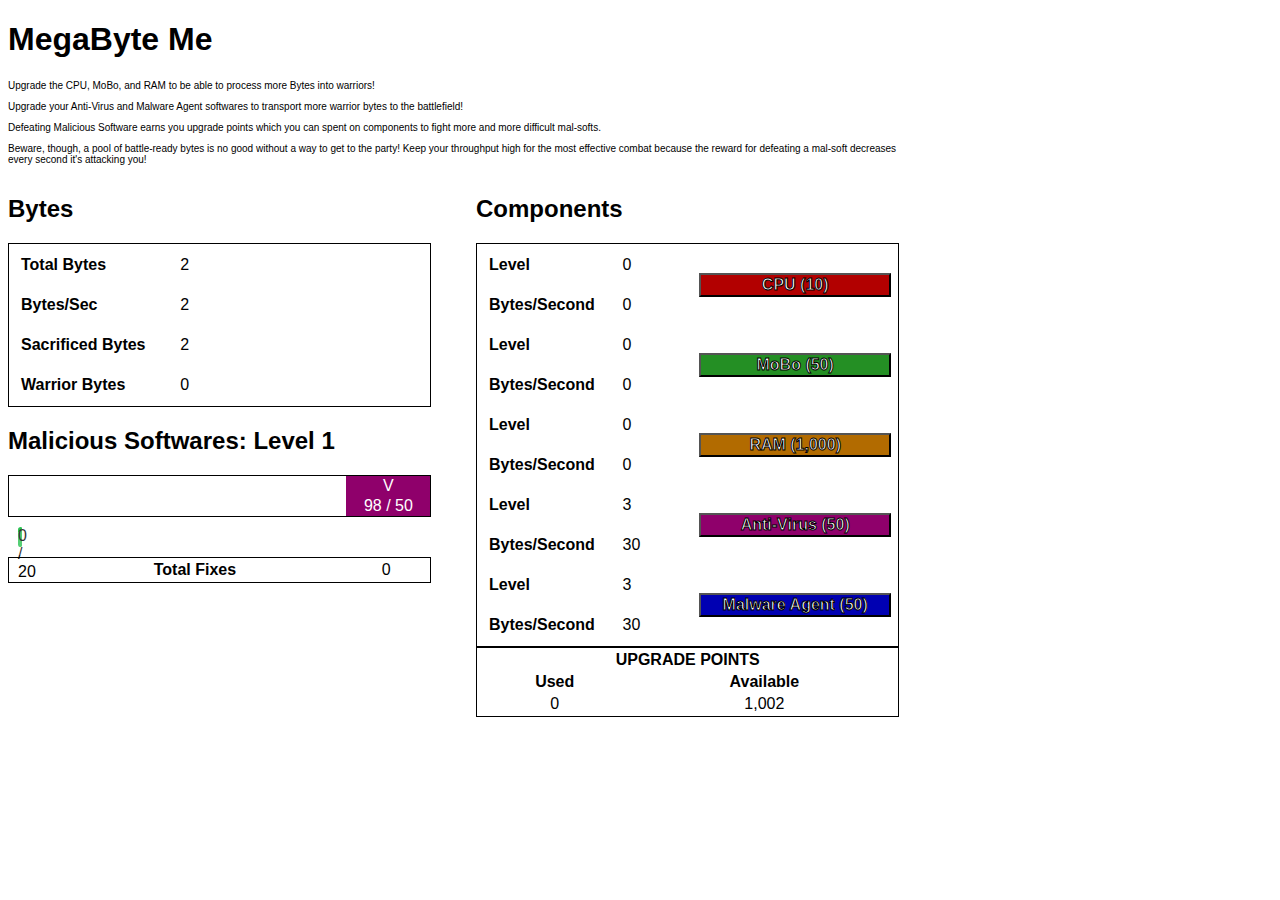
<file: index.html>
<!DOCTYPE html>
<html>
<head>
  <title>
  MegaByte Me!
  </title>
  <link rel="stylesheet" type="text/css" href="css/megabyteme.css">
  <script src="js/megabyteme.js"></script>
  <script src="https://ajax.googleapis.com/ajax/libs/jquery/1.11.3/jquery.min.js"></script>
</head>
<body>
  <div id="container">
		<header><h1>MegaByte Me</h1></header>
		<p>Upgrade the CPU, MoBo, and RAM to be able to process more Bytes into warriors!</p>
		<p>Upgrade your Anti-Virus and Malware Agent softwares to transport more warrior bytes to the battlefield!</p>
		<p>Defeating Malicious Software earns you upgrade points which you can spent on components to fight more and more difficult mal-softs.</p>
		<p>Beware, though, a pool of battle-ready bytes is no good without a way to get to the party! Keep your throughput high for the most effective combat because the reward for defeating a mal-soft decreases every second it's attacking you!</p>
    <div id="left">
      <h2>Bytes</h2>
      <table id="bytes">
        <tr>
          <th>Total Bytes</th>
          <td id="total-bytes">0</td>
        </tr>
        <tr>
          <th>Bytes/Sec</th>
          <td id="bytes-per-sec">0</td>
        </tr>
        <tr>
          <th>Sacrificed Bytes</th>
          <td id="sacrificed-bytes">0</td>
        </tr>
        <tr>
          <th>Warrior Bytes</th>
          <td id="warrior-bytes">0</td>
        </tr>
      </table>
      <h2>Malicious Softwares: Level <span id="bad-level">1</span></h2>
      <table id="mal-softs">
        <tr>
          <td id="malsoft4">&nbsp;</td>
          <td id="malsoft3">&nbsp;</td>
          <td id="malsoft2">&nbsp;</td>
          <td id="malsoft1">&nbsp;</td>
          <td id="malsoft0">&nbsp;</td>
        </tr>
        <tr>
          <td id="malstat4">&nbsp;</td>
          <td id="malstat3">&nbsp;</td>
          <td id="malstat2">&nbsp;</td>
          <td id="malstat1">&nbsp;</td>
          <td id="malstat0">&nbsp;</td>
        </tr>
      </table>
      <div id="battle-bar" class="meter"><span id="progress-bar" style="width: 1%;" class="prog-bar">0%/100%</span></div>
      <table id="total-enemies-destroyed">
        <tr>
          <th>Total Fixes</th><td id="total-fixed">0</td>
        </tr>
      </table>
      <!-- <input type="button" value="FIREWALL" id="firewall" onClick="FirewallUpgrade();"> -->
    </div>
    <div id="right">
			<h2>Components</h2>
      <table id="components">
        <tr>
          <th>Level</th>
          <td id="cpu-level" class="c-data">1</td>
          <td rowspan="2" class="c-button"><input type="button" value="CPU" id="cpu-btn" class="cpu-btn" onClick="Upgrade(0);"></td>
        </tr>
        <tr>
          <th>Bytes/Second</th>
          <td id="cpu-bps" class="c-data">1</td>
        </tr>
        <tr>
          <th>Level</th>
          <td id="mobo-level" class="c-data">1</td>
          <td rowspan="2" class="c-button"><input type="button" value="MOBO" id="mobo-btn" class="mobo-btn" onClick="Upgrade(1);"></td>
        </tr>
        <tr>
          <th>Bytes/Second</th>
          <td id="mobo-bps" class="c-data">1</td>
        </tr>
          <th>Level</th>
          <td id="ram-level" class="c-data">1</td>
          <td rowspan="2" class="c-button"><input type="button" value="RAM" id="ram-btn" class="ram-btn" onClick="Upgrade(2);"></td>
        </tr>
        <tr>
          <th>Bytes/Second</th>
          <td id="ram-bps" class="c-data"1</td>
        </tr>
          <th>Level</th>
          <td id="av-level" class="c-data">1</td>
          <td rowspan="2" class="c-button"><input type="button" value="Anti-Virus" id="av-btn" class="av-btn" onClick="Upgrade(3);"></td>
        </tr>
        <tr>
          <th>Bytes/Second</th>
          <td id="av-bps" class="c-data">1</td>
        </tr>
          <th>Level</th>
          <td id="mw-level" class="c-data">1</td>
          <td rowspan="2"  class="c-button"><input type="button" value="Malware Agent" id="mw-btn" class="mw-btn" onClick="Upgrade(4);"></td>
        </tr>
        <tr>
          <th>Bytes/Second</th>
          <td id="mw-bps" class="c-data">1</td>
        </tr>
      </table>
      <table id="upgrade-points">
        <tr>
          <th colspan="2">UPGRADE POINTS</th>
        </tr>
				<tr>
					<th>Used</th>
					<th>Available</th>
				</tr>
        <tr>
          <td id="used-upgrade">0</td>
          <td id="available-upgrade">0</td>
        </tr>
      </table>
    </div>
  </div>
</body>
</html>
</file>
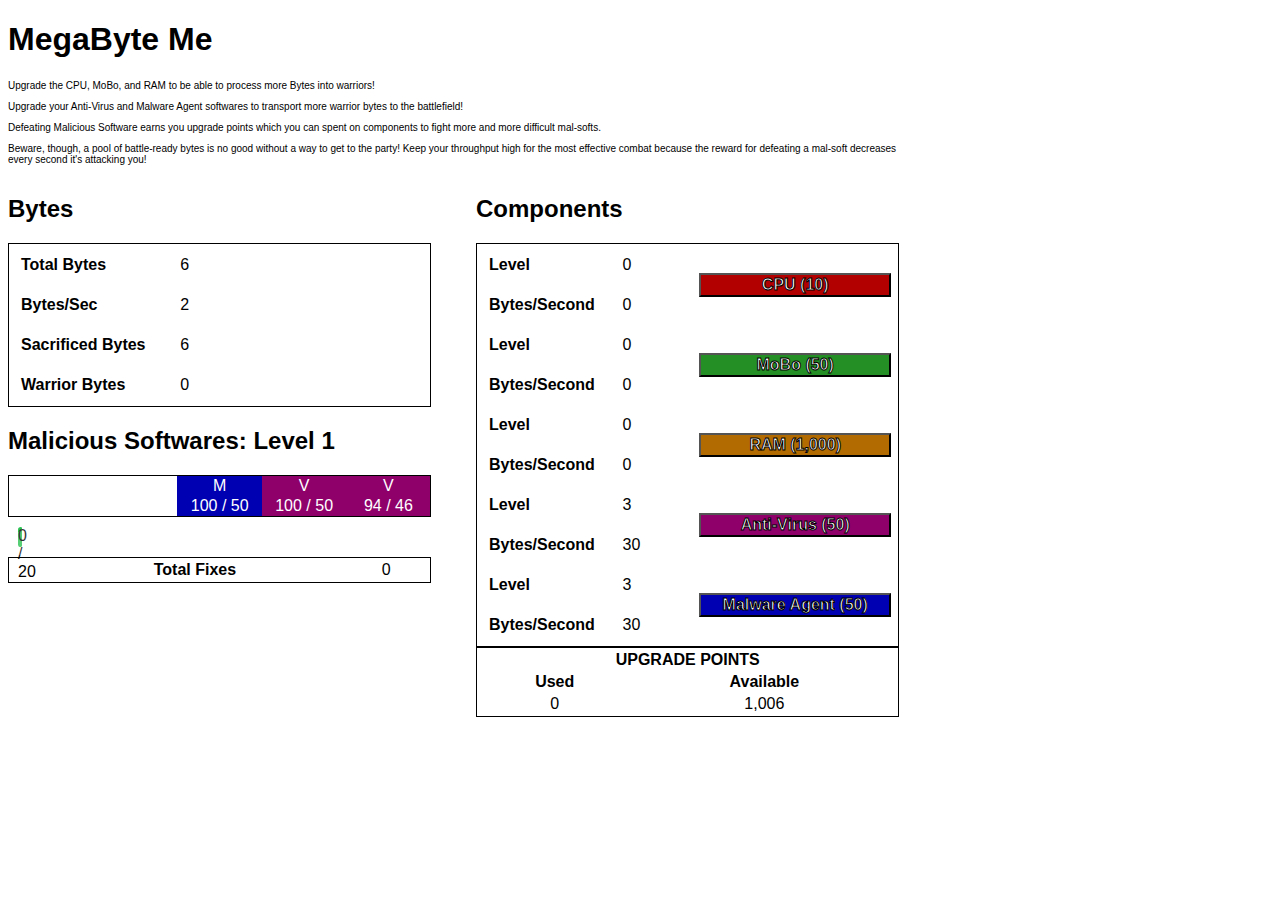
<file: megabyteme.html>
<!DOCTYPE html>
<html>
<head>
  <title>
  MegaByte Me!
  </title>
  <link rel="stylesheet" type="text/css" href="css/megabyteme.css">
  <script src="js/megabyteme.js"></script>
</head>
<body>
  <div id="container">
		<header><h1>MegaByte Me</h1></header>
		<p>Upgrade the CPU, MoBo, and RAM to be able to process more Bytes into warriors!</p>
		<p>Upgrade your Anti-Virus and Malware Agent softwares to transport more warrior bytes to the battlefield!</p>
		<p>Defeating Malicious Software earns you upgrade points which you can spent on components to fight more and more difficult mal-softs.</p>
		<p>Beware, though, a pool of battle-ready bytes is no good without a way to get to the party! Keep your throughput high for the most effective combat because the reward for defeating a mal-soft decreases every second it's attacking you!</p>
    <div id="left">
      <h2>Bytes</h2>
      <table id="bytes">
        <tr>
          <th>Total Bytes</th>
          <td id="total-bytes">0</td>
        </tr>
        <tr>
          <th>Bytes/Sec</th>
          <td id="bytes-per-sec">0</td>
        </tr>
        <tr>
          <th>Sacrificed Bytes</th>
          <td id="sacrificed-bytes">0</td>
        </tr>
        <tr>
          <th>Warrior Bytes</th>
          <td id="warrior-bytes">0</td>
        </tr>
      </table>
      <h2>Malicious Softwares: Level <span id="bad-level">1</span></h2>
      <table id="mal-softs">
        <tr>
          <td id="malsoft4">&nbsp;</td>
          <td id="malsoft3">&nbsp;</td>
          <td id="malsoft2">&nbsp;</td>
          <td id="malsoft1">&nbsp;</td>
          <td id="malsoft0">&nbsp;</td>
        </tr>
        <tr>
          <td id="malstat4">&nbsp;</td>
          <td id="malstat3">&nbsp;</td>
          <td id="malstat2">&nbsp;</td>
          <td id="malstat1">&nbsp;</td>
          <td id="malstat0">&nbsp;</td>
        </tr>
      </table>
      <div id="battle-bar" class="meter"><span id="progress-bar" style="width: 1%;" class="prog-bar">0%/100%</span></div>
      <table id="total-enemies-destroyed">
        <tr>
          <th>Total Fixes</th><td id="total-fixed">0</td>
        </tr>
      </table>
      <!-- <input type="button" value="FIREWALL" id="firewall" onClick="FirewallUpgrade();"> -->
    </div>
    <div id="right">
			<h2>Components</h2>
      <table id="components">
        <tr>
          <th>Level</th>
          <td id="cpu-level" class="c-data">1</td>
          <td rowspan="2" class="c-button"><input type="button" value="CPU" id="cpu-btn" class="cpu-btn" onClick="Upgrade(0);"></td>
        </tr>
        <tr>
          <th>Bytes/Second</th>
          <td id="cpu-bps" class="c-data">1</td>
        </tr>
        <tr>
          <th>Level</th>
          <td id="mobo-level" class="c-data">1</td>
          <td rowspan="2" class="c-button"><input type="button" value="MOBO" id="mobo-btn" class="mobo-btn" onClick="Upgrade(1);"></td>
        </tr>
        <tr>
          <th>Bytes/Second</th>
          <td id="mobo-bps" class="c-data">1</td>
        </tr>
          <th>Level</th>
          <td id="ram-level" class="c-data">1</td>
          <td rowspan="2" class="c-button"><input type="button" value="RAM" id="ram-btn" class="ram-btn" onClick="Upgrade(2);"></td>
        </tr>
        <tr>
          <th>Bytes/Second</th>
          <td id="ram-bps" class="c-data"1</td>
        </tr>
          <th>Level</th>
          <td id="av-level" class="c-data">1</td>
          <td rowspan="2" class="c-button"><input type="button" value="Anti-Virus" id="av-btn" class="av-btn" onClick="Upgrade(3);"></td>
        </tr>
        <tr>
          <th>Bytes/Second</th>
          <td id="av-bps" class="c-data">1</td>
        </tr>
          <th>Level</th>
          <td id="mw-level" class="c-data">1</td>
          <td rowspan="2"  class="c-button"><input type="button" value="Malware Agent" id="mw-btn" class="mw-btn" onClick="Upgrade(4);"></td>
        </tr>
        <tr>
          <th>Bytes/Second</th>
          <td id="mw-bps" class="c-data">1</td>
        </tr>
      </table>
      <table id="upgrade-points">
        <tr>
          <th colspan="2">UPGRADE POINTS</th>
        </tr>
				<tr>
					<th>Used</th>
					<th>Available</th>
				</tr>
        <tr>
          <td id="used-upgrade">0</td>
          <td id="available-upgrade">0</td>
        </tr>
      </table>
    </div>
  </div>
</body>
</html>
</file>
<file: css/megabyteme.css>
table
{
  border-style: solid;
  border-width: 1px;
  border-color: black;
	width: 98%;
}

#container
{
	font-family: sans-serif;
	width: 900px;
}

#container p 
{
	font-size: 10px;;
}

#left
{
	float: left;
	width: 48%;
}

#right {
	float: right;
	width: 48%;
}

#bytes th
{
	width:40%;
	text-align: left;
	padding: 10px;
}

/**********************************
/
/ The progress meter bar
/
**********************************/
.meter
{
	height: 20px;
	position: relative;
	-moz-border-radius: 25px;
	-webkit-border-radius: 25px;
	border-radius: 25px;
	padding: 10px;
	box-shadow: inset 0 -1px 1px rgba(255,255,255,0.3);
}

.meter > span
{
	display: block;
	height: 100%;
	border-top-right-radius: 8px;
	border-bottom-right-radius: 8px;
	border-top-left-radius: 20px;
	border-bottom-left-radius: 20px;
	background-color: rgb(43, 194, 83);
	background-image: linear-gradient(
		center botom,
		rgb(43,194,83) 37%,
		rgb(84,240,84) 69%
	);
	
}

.meter > span:after
{
	content: "";
	position: absolute;
	top: 0; left: 0; bottom: 0; right: 0;
	background-image: linear-gradient(
		-45deg,
		rgba(255,255,255,0.2) 25%,
		transparent 25%,
		transparent 50%,
		rgba(255,255,255,0.2) 50%,
		rgba(255,255,255,0.2) 75%,
		transparent 75%,
		transparent
	);
	z-index: 1;
	background-size: 50px 50px;
	animation: move 2s linear infinite;
	border-top-right-radius: 8px;
	border-bottom-right-radius: 8px;
	border-top-left-radius: 20px;
	border-bottom-left-radius: 20px;
	overflow: hidden;
}
.prog-bar {
	text-align: center;
}

/**********************************
/
/ End progress meter bar
/
**********************************/


#components th
{
	text-align: left;
	width: 30;
	padding: 10px;
}

#components .c-data
{
	width: 18%;
}

#components .c-button
{
	width: 48%;
}

#components input[type="button"]
{
	width:98%;
	height:98%;
}

/*
.cpu-btn
{
	background: url(../images/cpu-back.png);
	background-repeat: no-repeat;
}
*/

#upgrade-points td
{
	text-align:center;
}

#firewall
{
	font-size: 24pt;
	width:98%;
	height: 75px;
}

#mal-softs td{
	width: 19%;
	text-align: center;
}

/*********************************
/
/ Button Styles
/
*********************************/

#right input[type="button"]
{
	font-weight: 800;
	font-size: 12pt;;
	color: black;
	-webkit-text-fill-color: white;
	-webkit-text-stroke-width: 1px;
	-webkit-text-stroke-color: black;
	
}
.cpu-btn
{
	background: #B20000;
}

.mobo-btn
{
	background: #248F24;
}

.ram-btn
{
	background: #B26B00;
}

.av-btn
{
	background: #8F006B;
}

.mw-btn
{
	background: #0000B2;
}

input:disabled
{
	background: none;
}

.baddie-av
{
	background: #8F006B;
}

.baddie-mw
{
	background: #0000B2;
}

table#mal-softs
{
	color: white;
	border-collapse: collapse;
}

.FloatingText {
	background-color: cornsilk;
	font-weight: bold;
	width: 120px;
	position: absolute;
	z-index: 10;
}
</file>
